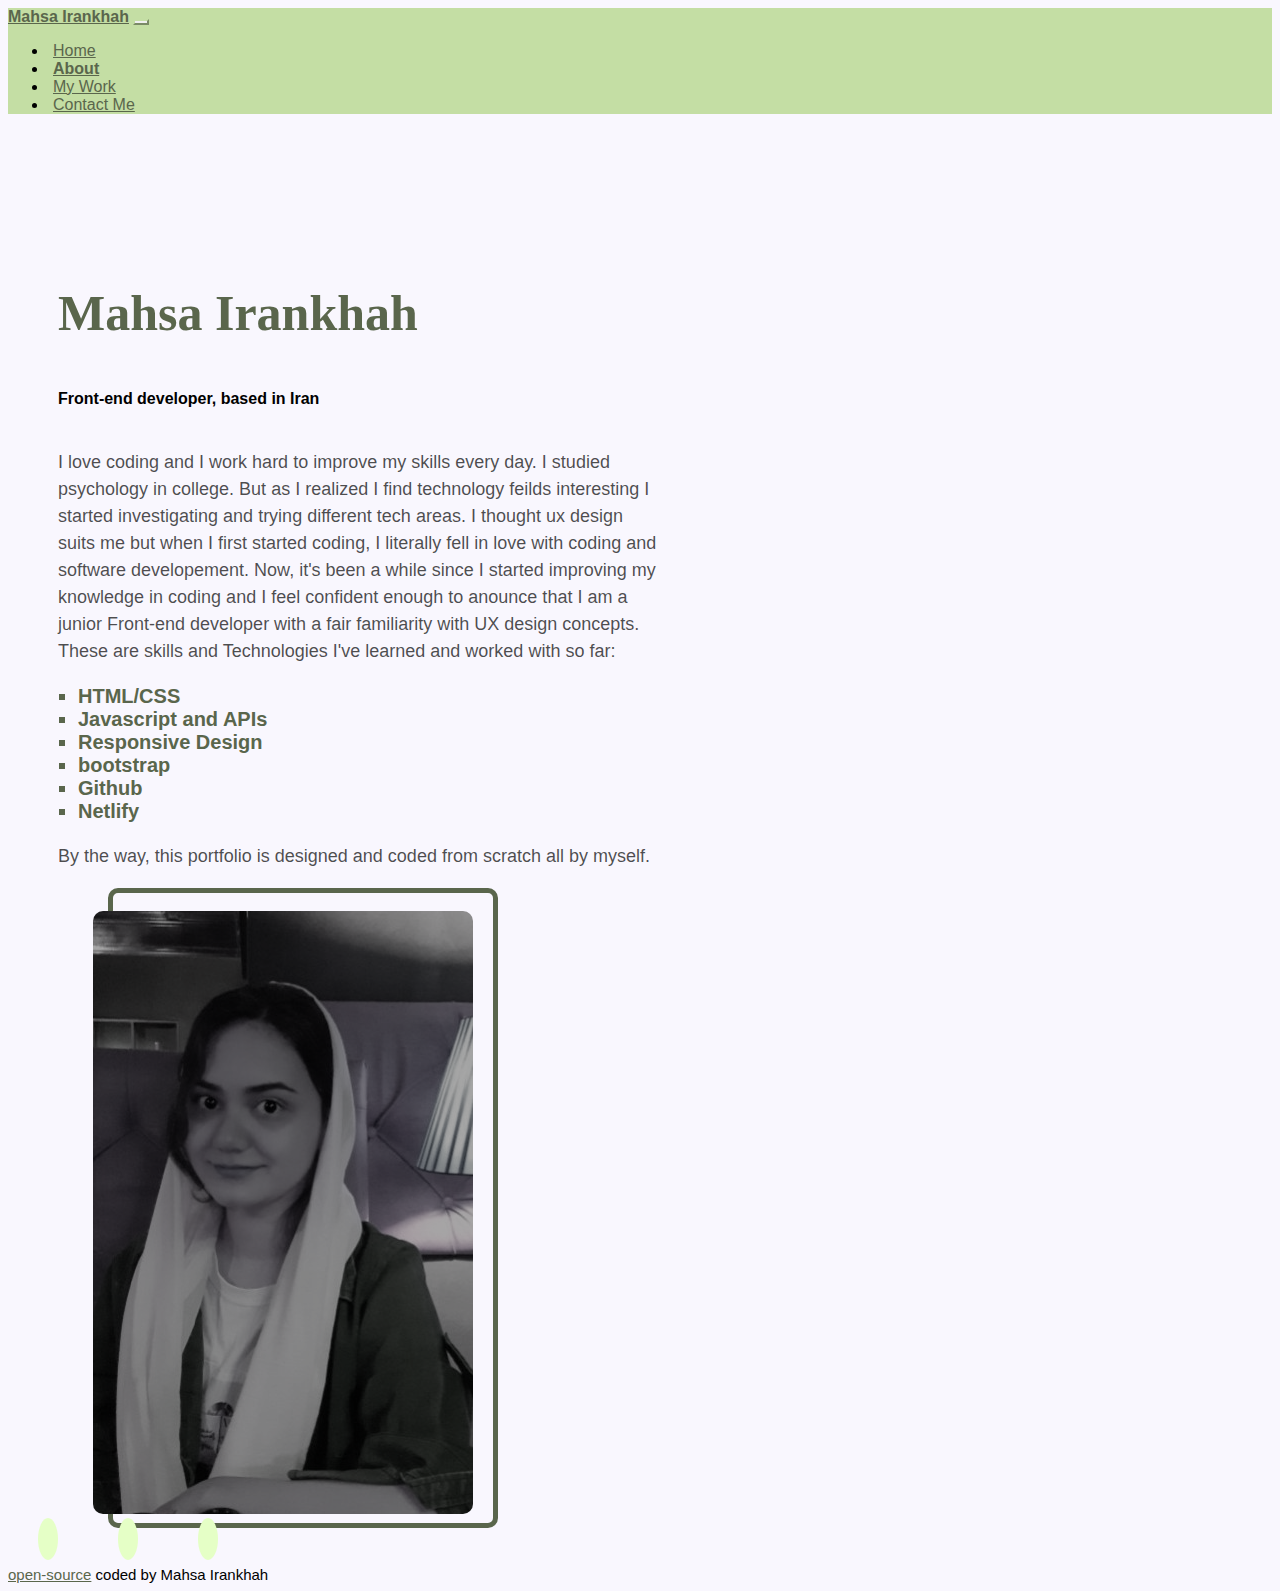
<file: about.html>
<!DOCTYPE html>
<html lang="en">
  <head>
    <meta charset="UTF-8" />
    <meta http-equiv="X-UA-Compatible" content="IE=edge" />
    <meta name="viewport" content="width=device-width, initial-scale=1.0" />
    <meta
      name="description"
      content="This is a Front-end developement portfolio that belongs to Mahsa Irankhah. In this page you can read about my personal background."
    />
    <link
      rel="stylesheet"
      href="https://use.fontawesome.com/releases/v5.15.4/css/all.css"
      integrity="sha384-DyZ88mC6Up2uqS4h/KRgHuoeGwBcD4Ng9SiP4dIRy0EXTlnuz47vAwmeGwVChigm"
      crossorigin="anonymous"
    />
    <link
      href="https://cdn.jsdelivr.net/npm/bootstrap@5.1.3/dist/css/bootstrap.min.css"
      rel="stylesheet"
      integrity="sha384-1BmE4kWBq78iYhFldvKuhfTAU6auU8tT94WrHftjDbrCEXSU1oBoqyl2QvZ6jIW3"
      crossorigin="anonymous"
    />
    <script
      src="https://cdn.jsdelivr.net/npm/bootstrap@5.1.3/dist/js/bootstrap.bundle.min.js"
      integrity="sha384-ka7Sk0Gln4gmtz2MlQnikT1wXgYsOg+OMhuP+IlRH9sENBO0LRn5q+8nbTov4+1p"
      crossorigin="anonymous"
    ></script>
    <link rel="stylesheet" href="/src/style.css" />
    <title>
      Mahsa Irankhah | Mahsa Irankhah | Front-end web developer | About Me
    </title>
  </head>
  <body>

    <!--navbar-->

    <nav class="navbar sticky-top navbar-expand-lg navbar-light bg-custom">
      <div class="container-fluid">
        <a class="navbar-brand" href="/" title="HomePage"
          ><b>Mahsa Irankhah</b></a
        >
        <button
          class="navbar-toggler"
          type="button"
          data-bs-toggle="collapse"
          data-bs-target="#navbarNav"
          aria-controls="navbarNav"
          aria-expanded="false"
          aria-label="Toggle navigation"
        >
          <span class="navbar-toggler-icon"></span>
        </button>
        <div class="collapse navbar-collapse" id="navbarNav">
          <ul class="navbar-nav ms-auto mb-2 mb-lg-0">
            <li class="nav-item">
              <a class="nav-link" href="/" title="Home Page">Home</a>
            </li>
            <li class="nav-item active">
              <a
                class="nav-link active"
                aria-current="page"
                href="/about.html"
                title="About Me"
                >About</a
              >
            </li>
            <li class="nav-item">
              <a
                class="nav-link"
                href="/index.html#works"
                title="my projects preview"
                >My Work</a
              >
            </li>
            <li class="nav-item">
              <a
                class="nav-link"
                href="/index.html#contact"
                title="My Contact Info"
                >Contact Me</a
              >
            </li>
          </ul>
        </div>
      </div>
    </nav>

    <!--about content-->

    <div class="container">
      <div class="row about-content mb-5">
        <div class="col-lg-6 col-12">
          <h1 class="headings">Mahsa Irankhah</h1>
          <h4 class="center mb-4">Front-end developer, based in Iran</h4>
          <p>
            I love coding and I work hard to improve my skills every day. I
            studied psychology in college. But as I realized I find technology
            feilds interesting I started investigating and trying different tech
            areas. I thought ux design suits me but when I first started coding,
            I literally fell in love with coding and software developement. Now,
            it's been a while since I started improving my knowledge in coding
            and I feel confident enough to anounce that I am a junior Front-end
            developer with a fair familiarity with UX design concepts. These are
            skills and Technologies I've learned and worked with so far:
          </p>
          <ul>
            <li>HTML/CSS</li>
            <li>Javascript and APIs</li>
            <li>Responsive Design</li>
            <li>bootstrap</li>
            <li>Github</li>
            <li>Netlify</li>
          </ul>
          <p>
            By the way, this portfolio is designed and coded from scratch all by
            myself.
          </p>
        </div>
        <div class="col-lg-6 col-12 pic-section">
          <div class="picture-border">
            <img
              class="img-fluid"
              src="/images/mahsairankhah.jpg"
              alt="mahsa's photo"
            />
          </div>
        </div>
      </div>
    </div>

    <!--footer -->
    
    <footer>
      <div class="icon-links text-center">
        <a
          href="https://www.linkedin.com/in/mahsa-irankhah-185bb21b9/?originalSubdomain=ir"
          target="_blank"
          title="linkedIn profile"
          ><i class="fab fa-linkedin"></i
        ></a>
        <a
          href="https://github.com/mahsa-irankhah"
          title="github profile"
          target="_blank"
          ><i class="fab fa-github"></i
        ></a>
        <a href="mailto:m.irankhah1995@gmail.com"
          ><i class="fas fa-envelope" title="email"></i
        ></a>
      </div>
      <p class="center source-link-part">
        <a
          href="https://github.com/mahsa-irankhah/portfolio-project"
          target="_blank"
          title="open Github repository"
          >open-source</a
        >
        coded by Mahsa Irankhah
      </p>
    </footer>
  </body>
</html>
</file>
<file: src/style.css>
:root {
  --main-color: #C4DEA4;
  --secondary-color: #e5ffc6;
  --third-color: rgb(90, 102, 76);
  --fourth-color: #F9F7FE;
}

* {
  font-family: 'Poppins', sans-serif;
}

body {
  background-color: var(--fourth-color)
  
}

h1 {
  color: var(--third-color);
}

.navbar-nav li a {
  color: var(--third-color);
  margin: 0 5px;
}

.navbar-nav li a:hover {
  color: var(--secondary-color);
}

.navbar-light .navbar-brand {
  color: var(--third-color);
}

.navbar-brand:hover {
  color: var(--secondary-color);
}

.navbar .navbar-toggler {
  border-color: var(--main-color);
}

.bg-custom {
  background-color: var(--main-color);
}

.navbar-light .navbar-toggler-icon {
    background-image: url("data:image/svg+xml,%3csvg xmlns='http://www.w3.org/2000/svg' viewBox='0 0 30 30'%3e%3cpath stroke='rgba%2890, 102, 76, 1%29' stroke-linecap='round' stroke-miterlimit='10' stroke-width='2' d='M4 7h22M4 15h22M4 23h22'/%3e%3c/svg%3e");
}

.active {
  font-weight: bold;
}

section {
  background-image: url(/images/header-background.jpg);
  background-repeat: no-repeat;
  background-position: top right;
  height: 100vh;
  width: 90%;
}

.name {
  margin: 100px 100px;
}

.name h1 {
  font-size: 70px;
  padding: 15px;
  padding-left: 0;
}

.name h2 {
  font-size: 20px;
}


.headings {
  font-family: 'Playfair Display', serif;
  font-weight: 900;
}
.button-links {
  margin: 25px;
  padding: 15px 20px;
  text-decoration: none;
  border: 1px solid var(--main-color);
  border-radius: 4px;
  font-weight: bold;
  font-size: 20px;
}
.contact-link {
  background-color: var(--main-color);
  color: var(--third-color);
  margin: 50px 80px;
  margin-left: 100px;
  padding: 15px 50px;
}
.contact-link:hover {
  background-color: var(--third-color);
  color: var(--main-color);
}

.my-work-link {
  text-align: center;
  font-size: 20px;
  margin-top: 200px;
  padding: 15px 50px;
  color: var(--third-color);
  max-width: 200px;
}

.my-work-link:hover {
  border: 3px solid var(--third-color);
  color: var(--third-color);
}

.works-heading {
  margin-bottom: 100px;
}
.project-title {
  margin-top: 20px;
  font-size: 42px;
}

.project p {
  font-size: 20px;
}

.launch-links {
  background-color: var(--main-color);
  color: var(--third-color);
  margin: 0;
}
.launch-links:hover {
  background-color: var(--third-color);
  color: var(--main-color);
}
.images {
  width: 500px;
  height: 500px;
  max-width: 100%;
  border-radius: 4px;
  margin: 20px;
}

footer .source-link-part {
  margin-bottom: 5px;
  padding: 0;
  font-size: 15px;
}

footer .source-link-part a {
  color: var(--third-color);
} 

footer .icon-links i {
  padding: 10px;
  margin: 10px 30px;
  font-size: 20px;
  background-color: var(--secondary-color);
  border-radius: 50%;
}

footer .icon-links a {
  color: rgb(90, 89, 89);
}

/* about page */
.about-content {
  padding-top: 120px;
}

.about-content h1 {
   font-size: 50px;
   text-align: left;
   padding-left: 50px;
   padding-bottom: 15px;
}
.about-content h4 {
  text-align: left;
  padding-left: 50px;
  padding-bottom: 20px;
}

.about-content p {
  width: 600px;
  padding-left: 50px;
  color: rgba(0, 0, 0, 0.7);
  line-height: 1.5;
  font-size: 18px;
}
.about-content ul {
  padding-left: 70px;
  list-style: square;
  color: var(--third-color);
  font-size: 20px;
  font-weight: 600;
}

.picture-border {
  border: 5px solid var(--third-color);
  border-radius: 10px;
  width: 380px;
  height: 630px;
  margin-left: 100px;
}

.about-content img {
  border-radius: 10px;
  position: relative;
  top: 18px;
  left: -20px;
  filter: grayscale(50%) saturate(0.25) opacity(1) brightness(65%) contrast(100%) hue-rotate(253deg);
    -webkit-filter: grayscale(50%) saturate(0.25) opacity(1) brightness(65%) contrast(100%) hue-rotate(253deg);
    transition: all 0.15s ease-in;
}

.about-content img:hover {
  filter: none;
}

/* contact section */

#contact {
  width: 700px;
  max-width: 80%;
  background: linear-gradient(45deg, var(--main-color), var(--secondary-color));
  margin: 50px auto;
  margin-top: 120px;
  padding: 40px 100px;
  border-radius: 15px;
}

#contact h2 {
  margin: 10px 0;
  margin-bottom: 30px;
  font-size: 40px;
  text-align: center;
}

#contact h6 {
  font-size: 18px;
  line-height: 1.5;
  text-align: center;
}
.contact-info {
  color: rgba(0, 0, 0, 0.7);
  margin: 0;
}

.contact-heading {
  margin: 100px 0 20px 120px;
}

.contact-info p {
  font-size: 17px;
  font-weight: 600;
}

@media (max-width: 1000px) {
  .about-content {
    text-align: center;
  }
  .about-content h1 {
    text-align: center;
    padding-left: 0;
  }

  .about-content h4 {
    text-align: center;
    padding-left: 0;
  }
  .about-content p {
    padding: 0;
    width: 100%;
  }
   section {
    background-image: none;
  }
}

@media (max-width: 820px) {
     section {
       height: 60vh;
     }
     .my-work-link {
       display: none;
     }
     .project {
       font-size: 10px;
       margin-left: 20px;
       width: 300px;
     }
     .project-title {
       font-size: 35px;
     }
     .images {
       width: 300px;
       height: 300px;
     }
     .about-content ul {
       text-align: left;
     }
     .pic-section {
       position: relative;
       left: 10%;
     }
     
}

@media (max-width: 576px) {
  
  .name {
    padding-left: 0;
    margin: 40px 0 90px 20px;
  }
  .project-title {
    font-size: 40px;
    text-align: center;
  }

  .project p {
    font-size: 15px;
  }

  h3 {
    font-size: 20px;
  }

  .launch-links {
    display: block;
    width: 100%;
    text-align: center;
  }

  .about-content {
  padding-top: 20px;
}

  .work-images {
    margin: 0 auto
  }

  #contact {
    padding: 0;
  }

  #contact h2 {
    font-size: 20px;
    padding-top: 30px;
    margin-right: 20px;
  }

  #contact h6 {
    padding: 0 20px;
  }
  .contact-link {
    position: relative;
    left: 35%;
    font-size: 15px;
    margin: 25px auto;
    padding: 15px;
    max-width: 50px;
  }

  .contact-info {
    width: 100%;
    text-align: left;
    padding-left: 20px;
    padding-bottom: 20px;
  }
  .pic-section {
       left: -70px;
     }
  .picture-border {
    width: 300px;
    height: 510px;
  }
  .source-link-part {
    text-align: center;
  }
}

@media (max-width: 400px) {
  
  

  .source-link-part {
    font-size: 13px;
  }
}
</file>
